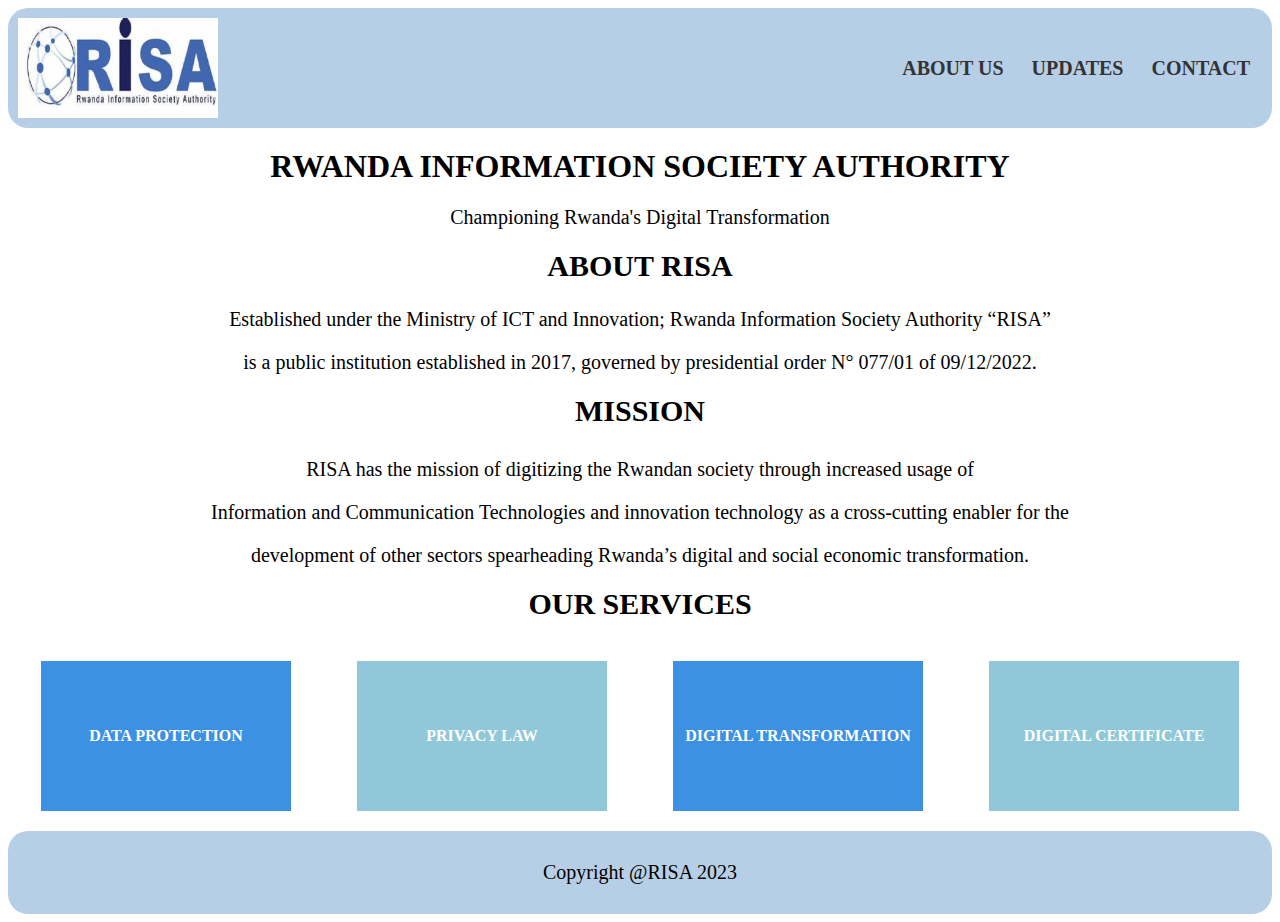
<file: index.html>
<!DOCTYPE html>
<html lang="en">

<head>
    <meta charset="UTF-8">
    <title>Home Page</title>
    <link rel="stylesheet" href="index.css">
</head>

<body>
    <header>
        <!-- Logo -->
        <img src="RISA.jpg" alt="Your Logo" class="logo">
        <!-- Navigation -->
        <nav>
            <a href="about.html"><b>ABOUT US</b></a>
            <a href="updates.html"><b>UPDATES</b></a>
            <a href="contact.html"><b>CONTACT</b></a>
        </nav>
    </header>

    <h1>RWANDA INFORMATION SOCIETY AUTHORITY</h1>
    <p>Championing Rwanda's Digital Transformation</p>

    <h2>ABOUT RISA</h2>

<p>Established under the Ministry of ICT and Innovation; Rwanda Information Society Authority “RISA” <p>is a public institution established in 2017, governed by presidential order N° 077/01 of 09/12/2022.</p>

<h3>MISSION</h3>
<p>RISA has the mission of digitizing the Rwandan society through increased usage of <P>Information and Communication Technologies and innovation technology as a cross-cutting enabler for the <P>development of other sectors spearheading Rwanda’s digital and social economic transformation.

</p>

<h4>OUR SERVICES</h4>

   <div class="services">
            <div class="service" id="service1">DATA PROTECTION</div>
            <div class="service" id="service2">PRIVACY LAW</div>
            <div class="service" id="service3">DIGITAL TRANSFORMATION</div>
            <div class="service" id="service4">DIGITAL CERTIFICATE</div>
        </div>
    </div>

<footer>
      <p>Copyright @RISA 2023</p>
    </footer>

</body>

</html>
</file>
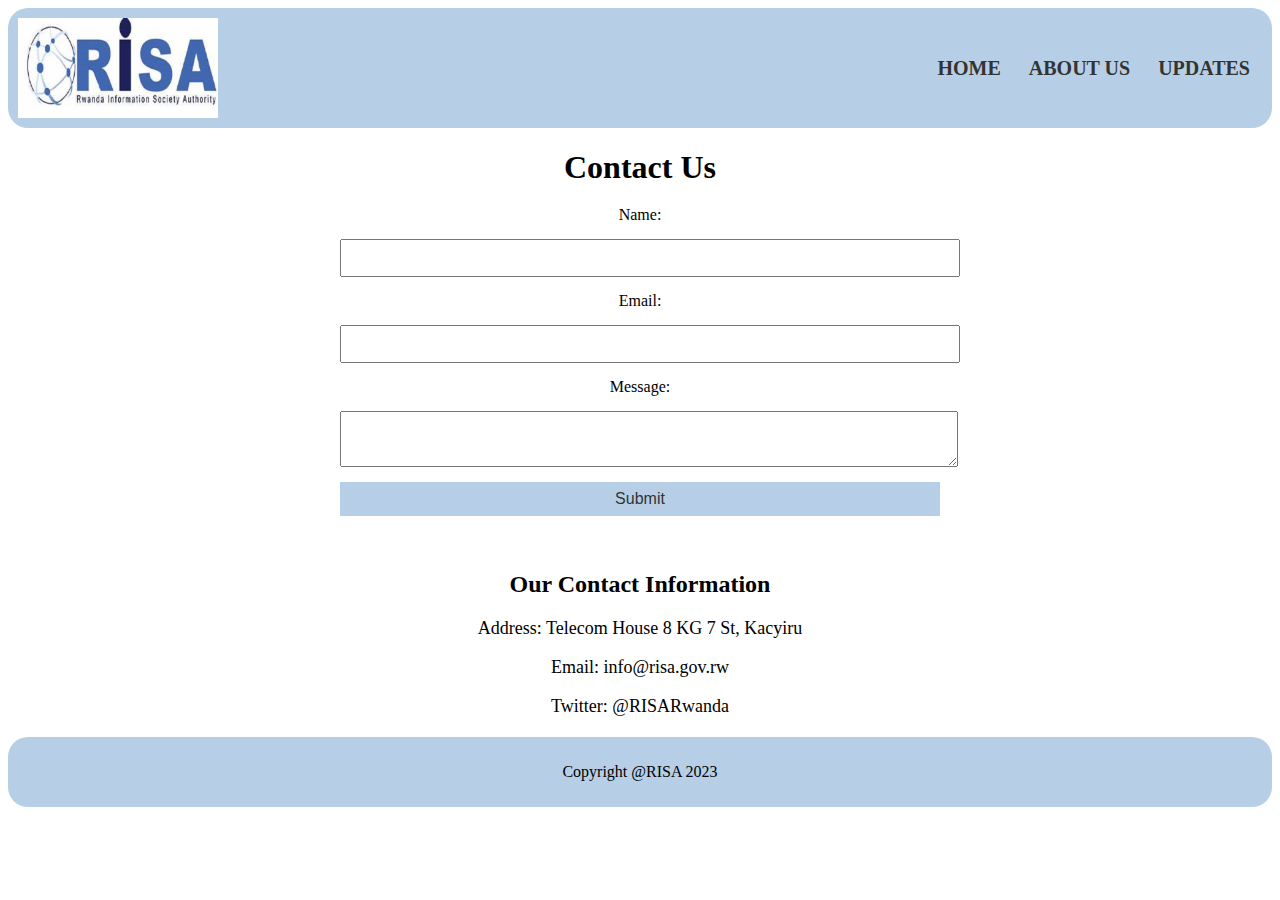
<file: contact.html>
<!DOCTYPE html>
<html lang="en">

<head>
    <meta charset="UTF-8">
    <title>Contact Us</title>
    <link rel="stylesheet" href="contact.css"> <!-- Link to your external CSS file -->
</head>

<body>
    <header>
        <!-- Logo -->
        <img src="RISA.jpg" alt="Your Logo" class="logo">
        <!-- Navigation -->
        <nav>
            <a href="index.html"><b>HOME</b></a>
            <a href="about.html"><b>ABOUT US</b></a>
            <a href="updates.html"><b>UPDATES</b></a>
        </nav>
    </header>

    <!-- Contact form section -->
    <div class="contact-form">
        <h1>Contact Us</h1>
        <form action="#" method="post">
            <label for="name">Name:</label>
            <input type="text" id="name" name="name" required>

            <label for="email">Email:</label>
            <input type="email" id="email" name="email" required>

            <label for="message">Message:</label>
            <textarea id="message" name="message" required></textarea>

            <input type="submit" value="Submit">
        </form>
    </div>

    <div class="contact-info">
        <h2>Our Contact Information</h2>
        <p>Address: Telecom House 8 KG 7 St, Kacyiru</p>
        <p>Email: info@risa.gov.rw</p>
        <p>Twitter: @RISARwanda</p>

</p>
    </div>

    <footer>
        <p>Copyright @RISA 2023</p>
    </footer>

</body>

</html>
</file>
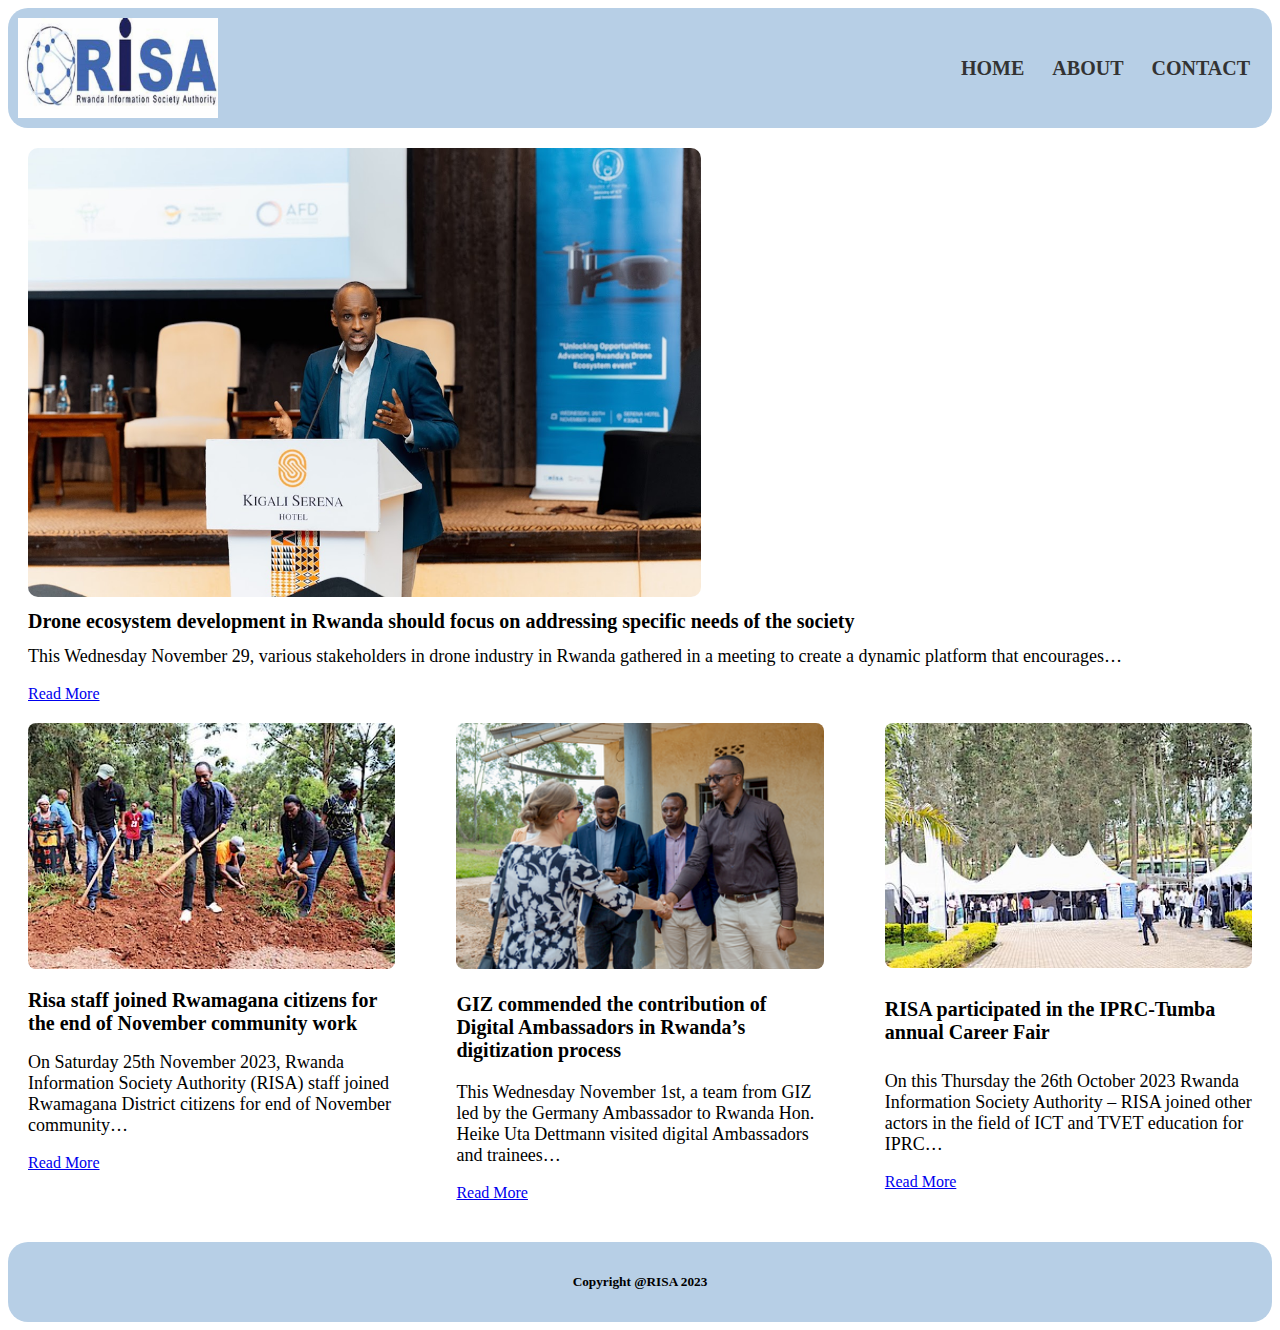
<file: updates.html>
<!DOCTYPE html>
<html lang="en">

<head>
    <meta charset="UTF-8">
    <title>Updates</title>
    <link rel="stylesheet" href="updates.css">
</head>

<body>
    <header>
        
        <img src="RISA.jpg" alt="Your Logo" class="logo">
        <nav>
            <a href="index.html"><b>HOME</b></a>
            <a href="about.html"><b>ABOUT</b></a>
            <a href="contact.html"><b>CONTACT</b></a>
        </nav>
    </header>

    <main>
        <!-- Main content -->
        <section class="main-content">
            <article class="news-item">
                <img src="risa1.png" alt="RISA 1">
                <h1>Drone ecosystem development in Rwanda should focus on addressing specific needs of the society</h1>
                <p>This Wednesday November 29, various stakeholders in drone industry in Rwanda gathered in a meeting to create a dynamic platform that encourages…</p>
                <a href="https://www.risa.gov.rw/news-detail/drone-ecosystem-development-in-rwanda-should-focus-on-addressing-specific-needs-of-the-society">Read More</a>
            </article>

            <div class="top-news">
                <div class="top-news-item">
                    <img src="risa2.jpg" alt="RISA 2">
                    <h2>Risa staff joined Rwamagana citizens for the end of November community work</h2>
                    <p>On Saturday 25th November 2023, Rwanda Information Society Authority (RISA) staff joined Rwamagana District citizens for end of November community…</p>
                    <a href="https://www.risa.gov.rw/news-detail/risa-staff-joined-rwamagana-citizens-for-end-of-november-community-work">Read More</a>
                </div>

                <div class="top-news-item">
                    <img src="risa3.png" alt="RISA 3">
                    <h3>GIZ commended the contribution of Digital Ambassadors in Rwanda’s digitization process</h3>
                    <p>This Wednesday November 1st, a team from GIZ led by the Germany Ambassador to Rwanda Hon. Heike Uta Dettmann visited digital Ambassadors and trainees…</p>
                    <a href="https://www.risa.gov.rw/news-detail/giz-commended-the-contribution-of-digital-ambassadors-in-rwandas-digitization-process">Read More</a>
                </div>

                <div class="top-news-item">
                    <img src="risa4.jpg" alt="RISA 4">
                    <h4>RISA participated in the IPRC-Tumba annual Career Fair</h4>
                    <p>On this Thursday the 26th October 2023 Rwanda Information Society Authority – RISA joined other actors in the field of ICT and TVET education for IPRC…</p>
                <a href="https://www.risa.gov.rw/news-detail/risa-participated-in-the-iprc-tumba-annual-career-fair">Read More</a>
                </div>
            </div>
        </section>
    </main>

    <footer>
        <h5>Copyright @RISA 2023</h5>    
    </footer>
</body>

</html>
</file>
<file: index.css>
/* index.css */

/* Basic styling for the header */
header {
    background-color: #b7cfe6;
    padding: 10px;
    display: flex; /* Use flexbox */
    align-items: center; /* Align items vertically */
    border-radius: 20px;
}

/* Style for the logo */
.logo {
    max-width: 200px; /* Adjustable width for the logo */
    height: auto;

}

/* Style for the navigation */
nav {
    margin-left: auto; /* Pushes navigation to the right */
}

nav a {
    padding: 8px 12px; /* Adjust padding around links */
    text-decoration: none;
    color: #333;
    font-size: 20px; /* Adjust the font size */
}

nav a:hover {
    color: #000;
}

h1 {
    text-align: center;
    margin-top: 20px;
}

h2 {
    text-align: center;
    margin-top: 20px;
    font-size: 30px;
}

h3 {
    text-align: center;
    margin-top: 20px;
    font-size: 30px;
}

h4 {
    text-align: center;
    margin-top: 20px;
    font-size: 30px;
}

p {
    text-align: center;
    margin-top: 20px;
    font-size: 20px;
}
/* index.css */

.services {
    display: flex;
    justify-content: space-around; /* Space the elements evenly */
    margin-top: 30px;
}

.service {
    width: 250px;
    height: 150px;
    text-align: center;
    line-height: 150px;
    font-weight: bold;
    color: white;
    transition: background-color 0.3s; /* Smooth transition for the background color change */
}

/* Different background colors for different services */
#service1 {
    background-color: #3c91e2; 
}

#service2 {
    background-color: #90c8da; 
}

#service3 {
    background-color: #3c91e2; 
}

#service4 {
    background-color: #90c8da; 
}

.service:hover {
    filter: brightness(80%);
    cursor: pointer; /* Change cursor on hover */
}

footer {
    background-color: #b7cfe6; /* Same color as the header */
    padding: 10px;
    text-align: center; /* Center the content */
    border-radius: 20px;
    margin-top: 20px; /* Add space between content and footer */
    color: #000; /* Text color for better contrast */
}
</file>
<file: contact.css>
/* contact.css */
header {
    background-color: #b7cfe6;
    padding: 10px;
    display: flex;
    align-items: center;
    border-radius: 20px;
}

/* Style for the logo */
.logo {
    max-width: 200px;
    height: auto;
}

/* Style for the navigation */
nav {
    margin-left: auto;
}

nav a {
    padding: 8px 12px;
    text-decoration: none;
    color: #333;
    font-size: 20px;
}

nav a:hover {
    color: #000;
}

/* Styling for the contact form */
.contact-form {
    margin: 20px auto;
    width: 80%;
    max-width: 600px;
    text-align: center;
}

.contact-form h1 {
    margin-bottom: 20px;
}

.contact-form form {
    display: flex;
    flex-direction: column;
}

.contact-form label,
.contact-form input,
.contact-form textarea,
.contact-form input[type="submit"] {
    margin-bottom: 15px;
}

.contact-form input,
.contact-form textarea {
    width: 100%;
    padding: 8px;
    font-size: 16px;
}

.contact-form input[type="submit"] {
    background-color: #b7cfe6;
    border: none;
    color: #333;
    cursor: pointer;
    transition: background-color 0.3s ease;
}

.contact-form input[type="submit"]:hover {
    background-color: #92b5d8;
}

/* Styling for contact information */
.contact-info {
    text-align: center;
    margin-top: 40px;
}

.contact-info h2 {
    margin-bottom: 20px;
}

.contact-info p {
    font-size: 18px;
    margin-bottom: 10px;
}

footer {
    background-color: #b7cfe6; /* Same color as the header */
    padding: 10px;
    text-align: center; /* Center the content */
    border-radius: 20px;
    margin-top: 20px; /* Add space between content and footer */
    color: #000; /* Text color for better contrast */
}
</file>
<file: updates.css>
/* Basic styling for the main content */
/* ... Other styles for main content */

/* Styles for the header (Copied from index.css) */
header {
    background-color: #b7cfe6;
    padding: 10px;
    display: flex;
    align-items: center;
    border-radius: 20px;
}

.logo {
    max-width: 200px;
    height: auto;
}

nav {
    margin-left: auto;
}

nav a {
    padding: 8px 12px;
    text-decoration: none;
    color: #333;
    font-size: 20px;
}

nav a:hover {
    color: #000;
}

.main-content {
    padding: 20px;
    /* Additional styles as needed */
}

/* Style for individual news items */
.news-item {
    margin-bottom: 20px;
}

.news-item img {
    width: 55%; /* Adjust image width as needed */
    height: auto;
    display: block;
    border-radius: 10px;
    /* Additional image styles */
}

.news-item p {
    margin-top: 10px;
    /* Additional paragraph styles */
}

.news-item a {
    display: block;
    margin-top: 10px;
    /* Additional link styles */
}

/* Style for top news section */
.top-news {
    display: flex;
    justify-content: space-between; /* Adjust alignment as needed */
    /* Additional styles for the top news container */
}

.top-news-item {
    width: 30%; /* Adjust width for each item */
}

.top-news-item img {
    width: 100%; /* Adjust image width */
    height: auto;
    border-radius: 8px;
    /* Additional styles for images */
}

.top-news-item p {
    margin-top: 10px;
    /* Additional styles for descriptions */
}
h1 {
    text-align: left;
    font-size: 20px;
}

h2 {
    text-align: left;
    font-size: 20px;
}

h3 {
    text-align: left;
    font-size: 20px;
}

h4 {
    text-align: left;
    font-size: 20px;
}

p{
    text-align: left;
    font-size: 18px;
}

footer {
    background-color: #b7cfe6; /* Same color as the header */
    padding: 10px;
    border-radius: 20px;
    margin-top: 20px; /* Add space between content and footer */
    color: #000; /* Text color for better contrast */
    text-align: center;
}
</file>
